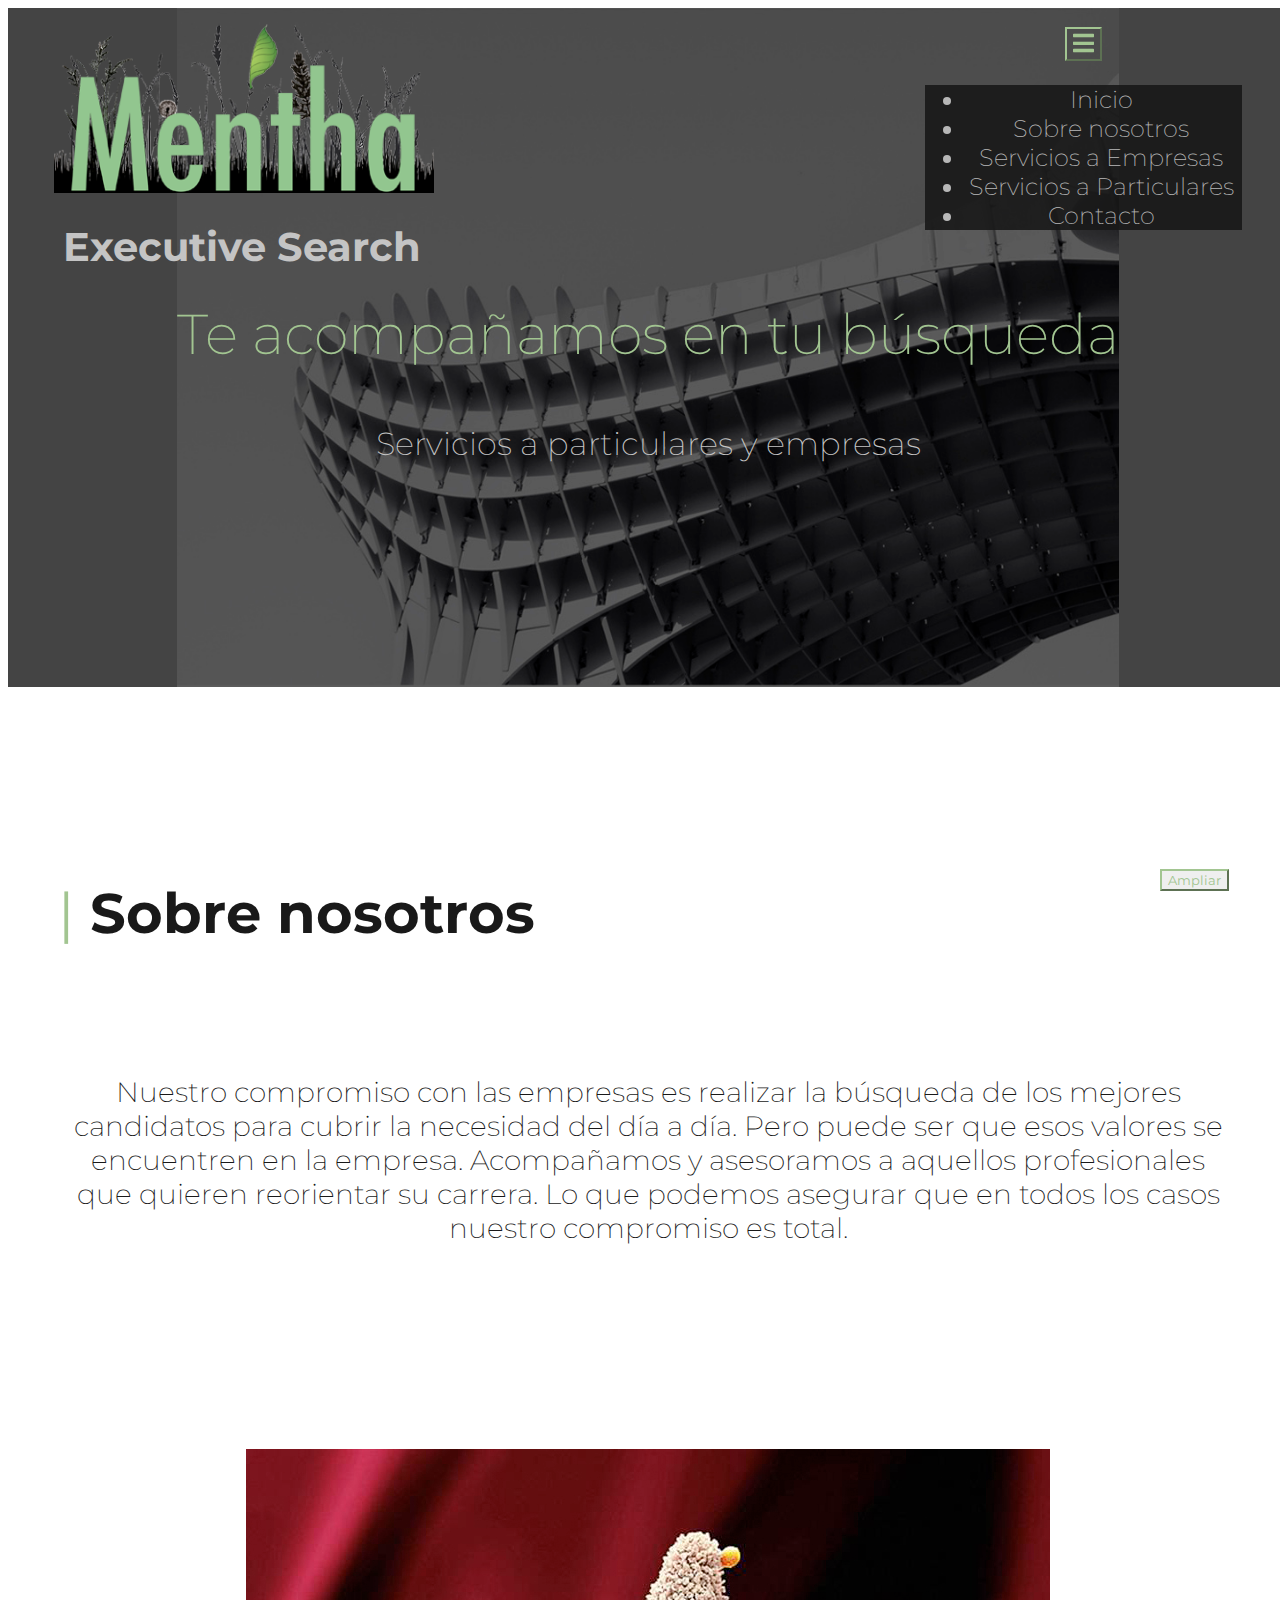
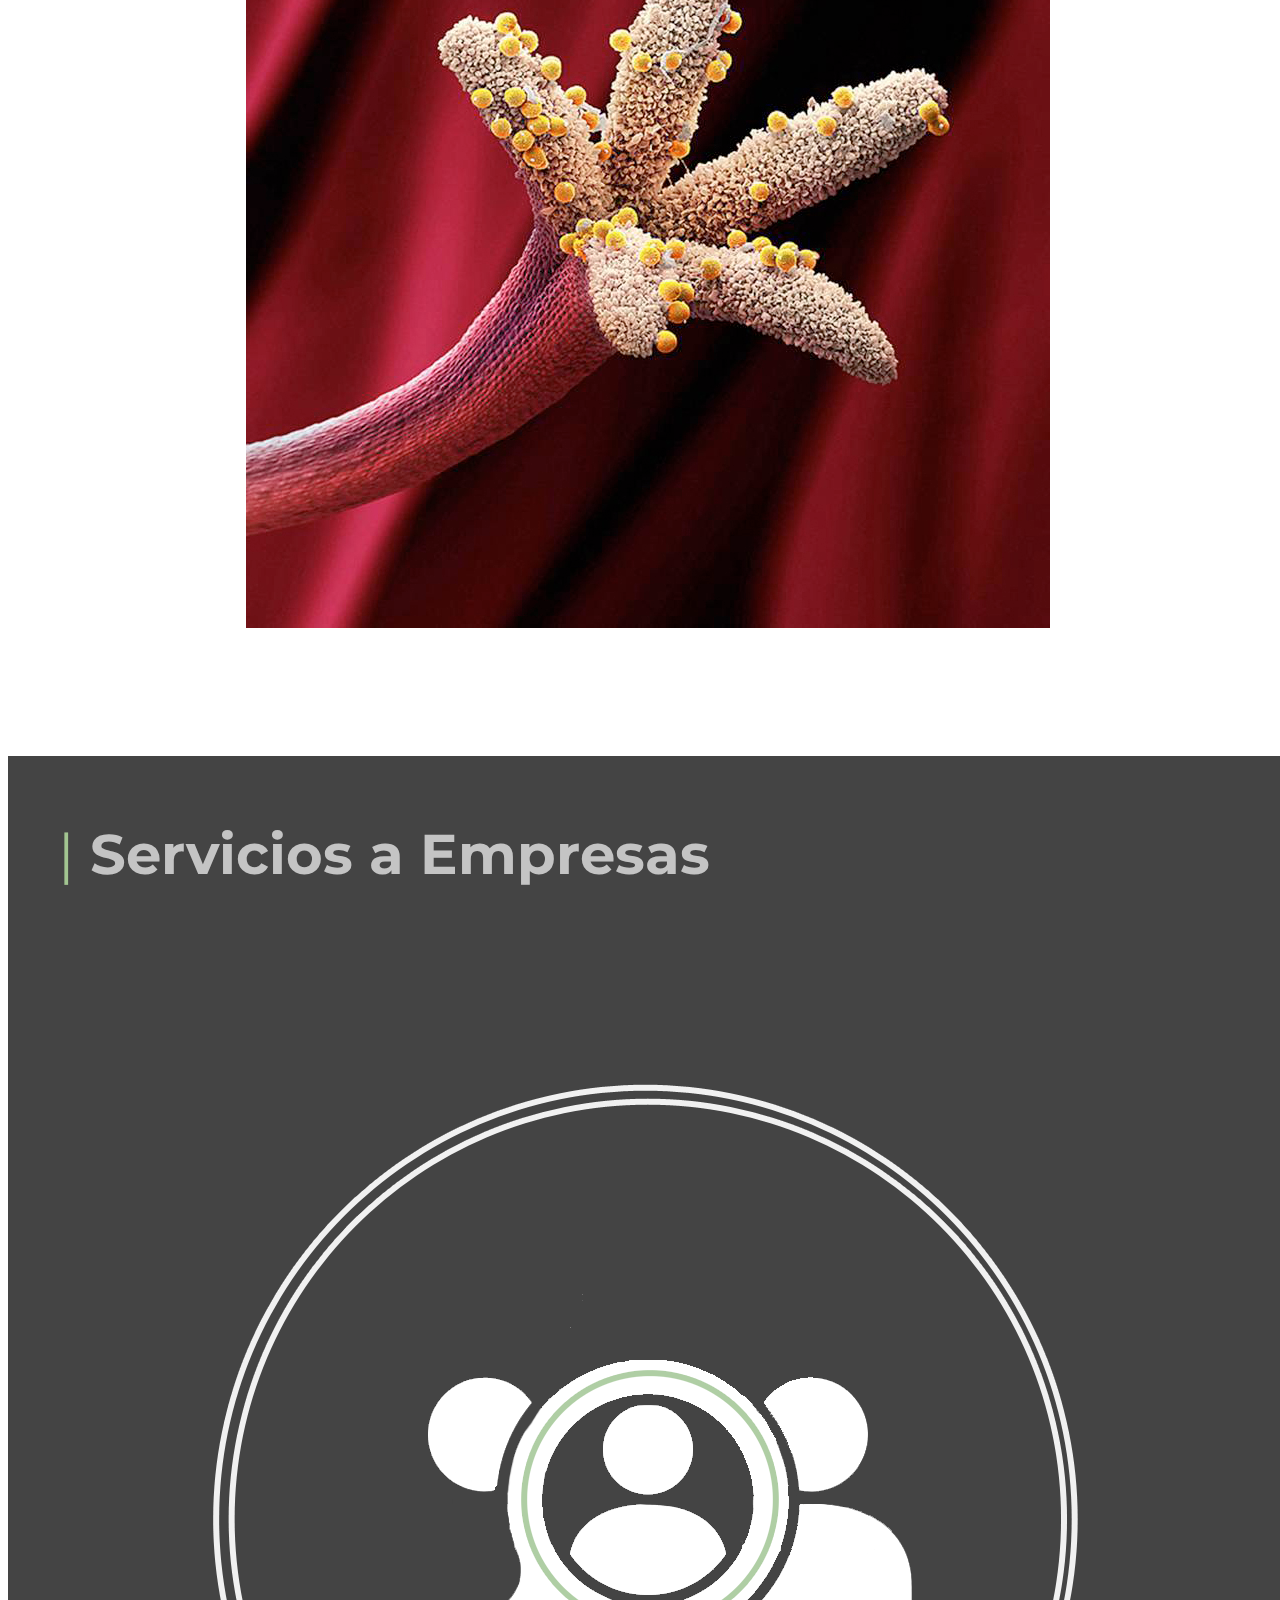
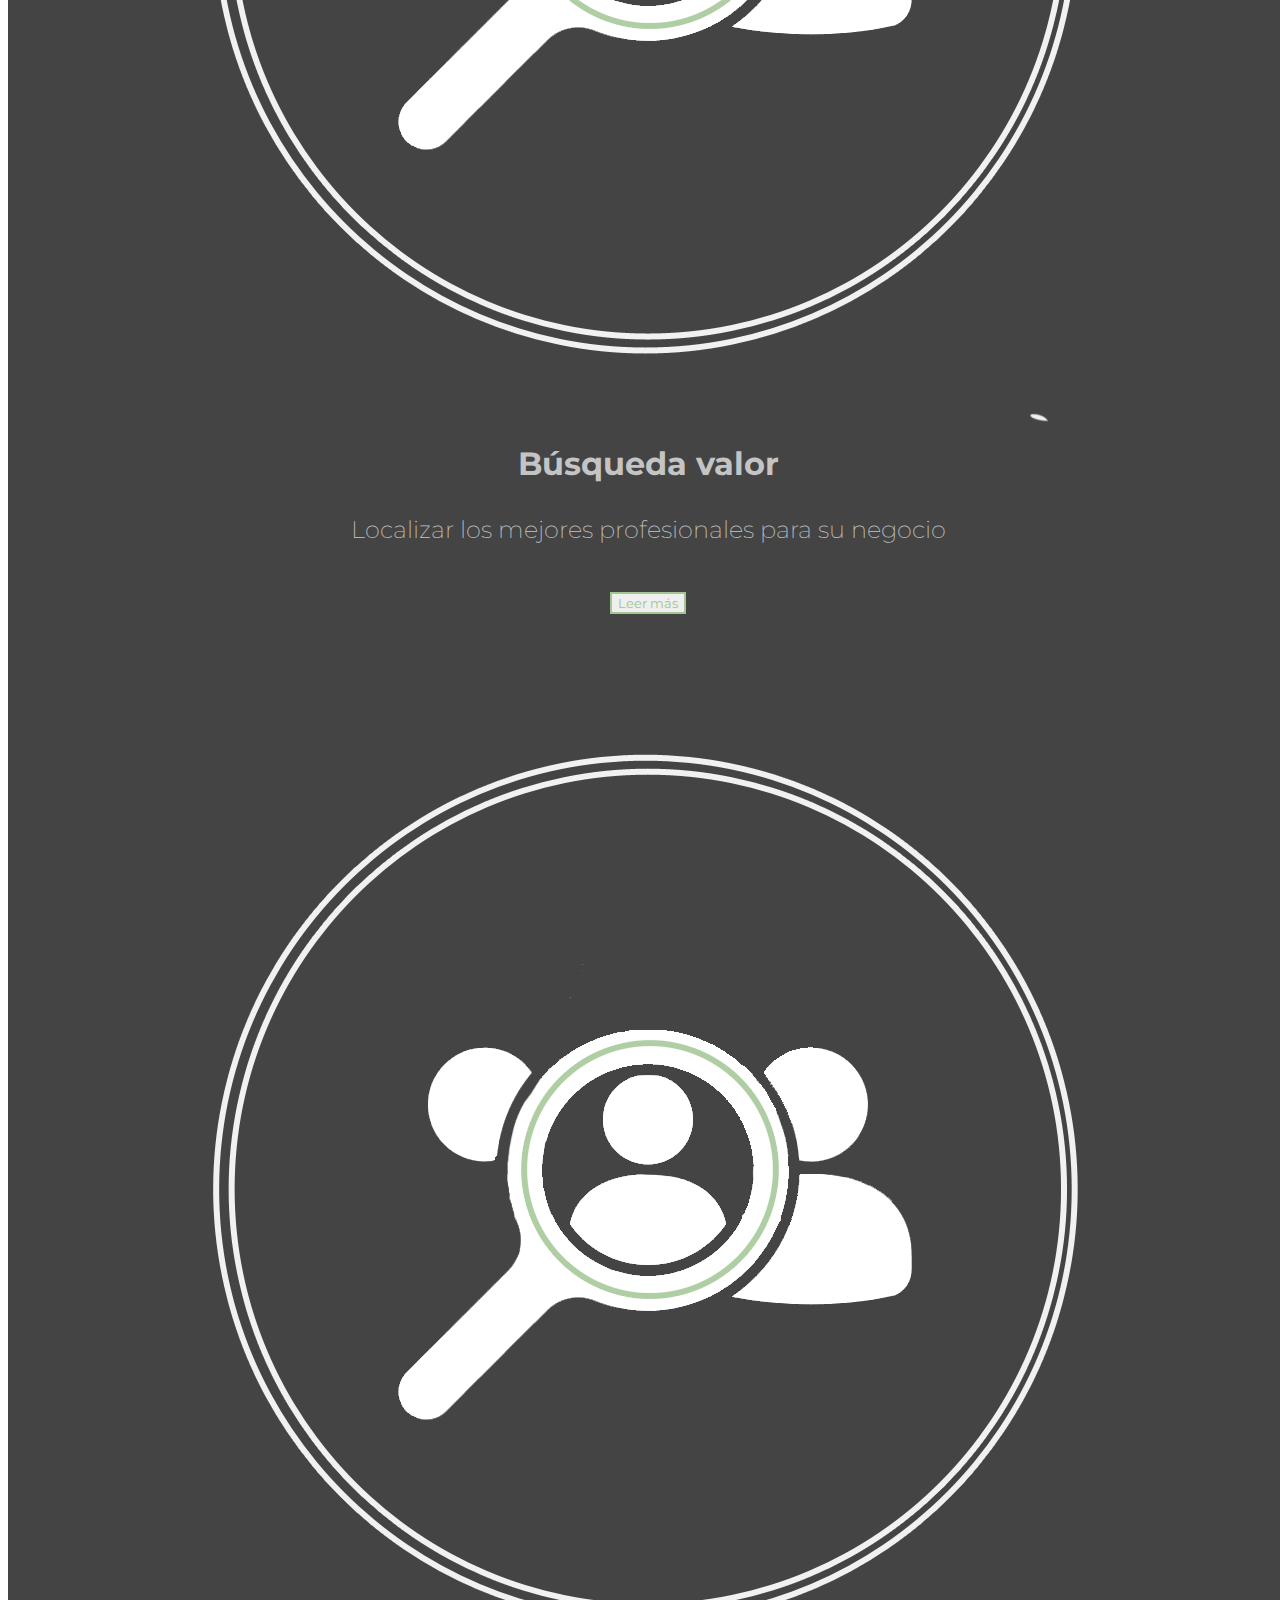
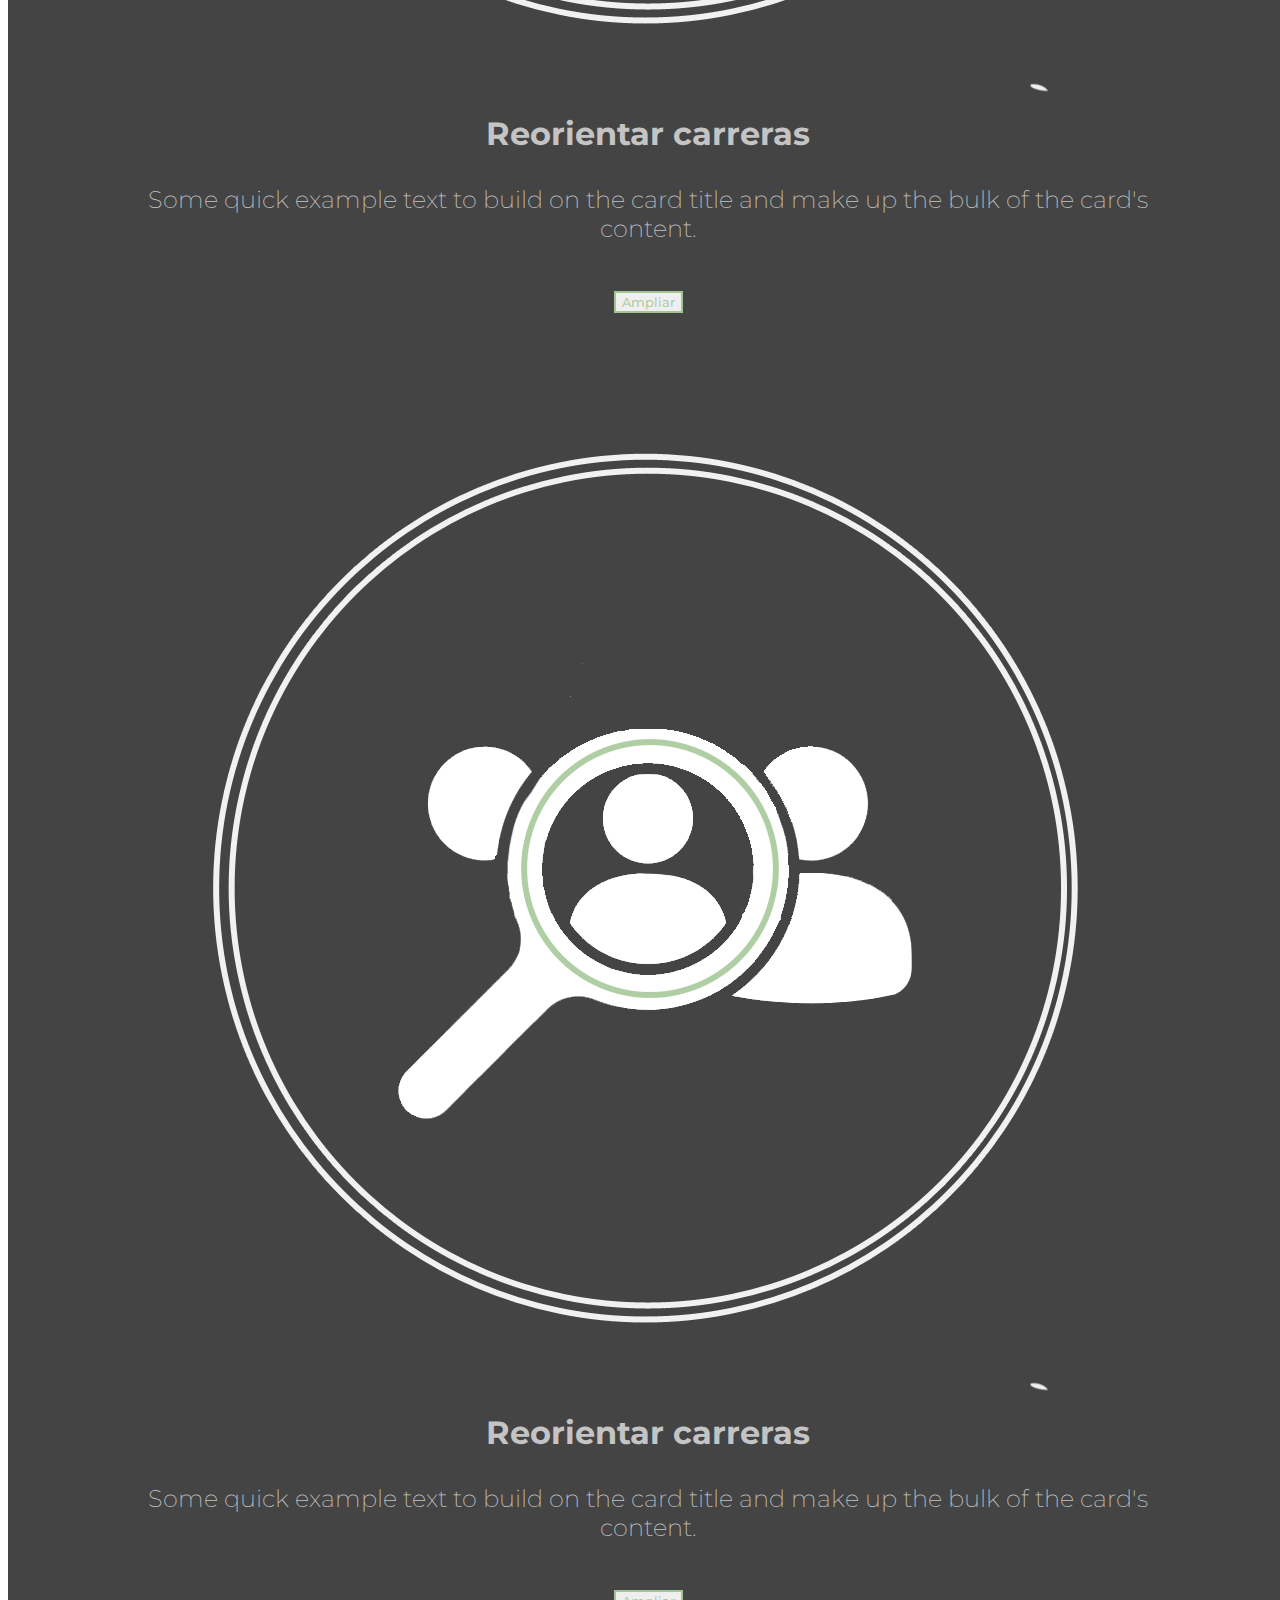
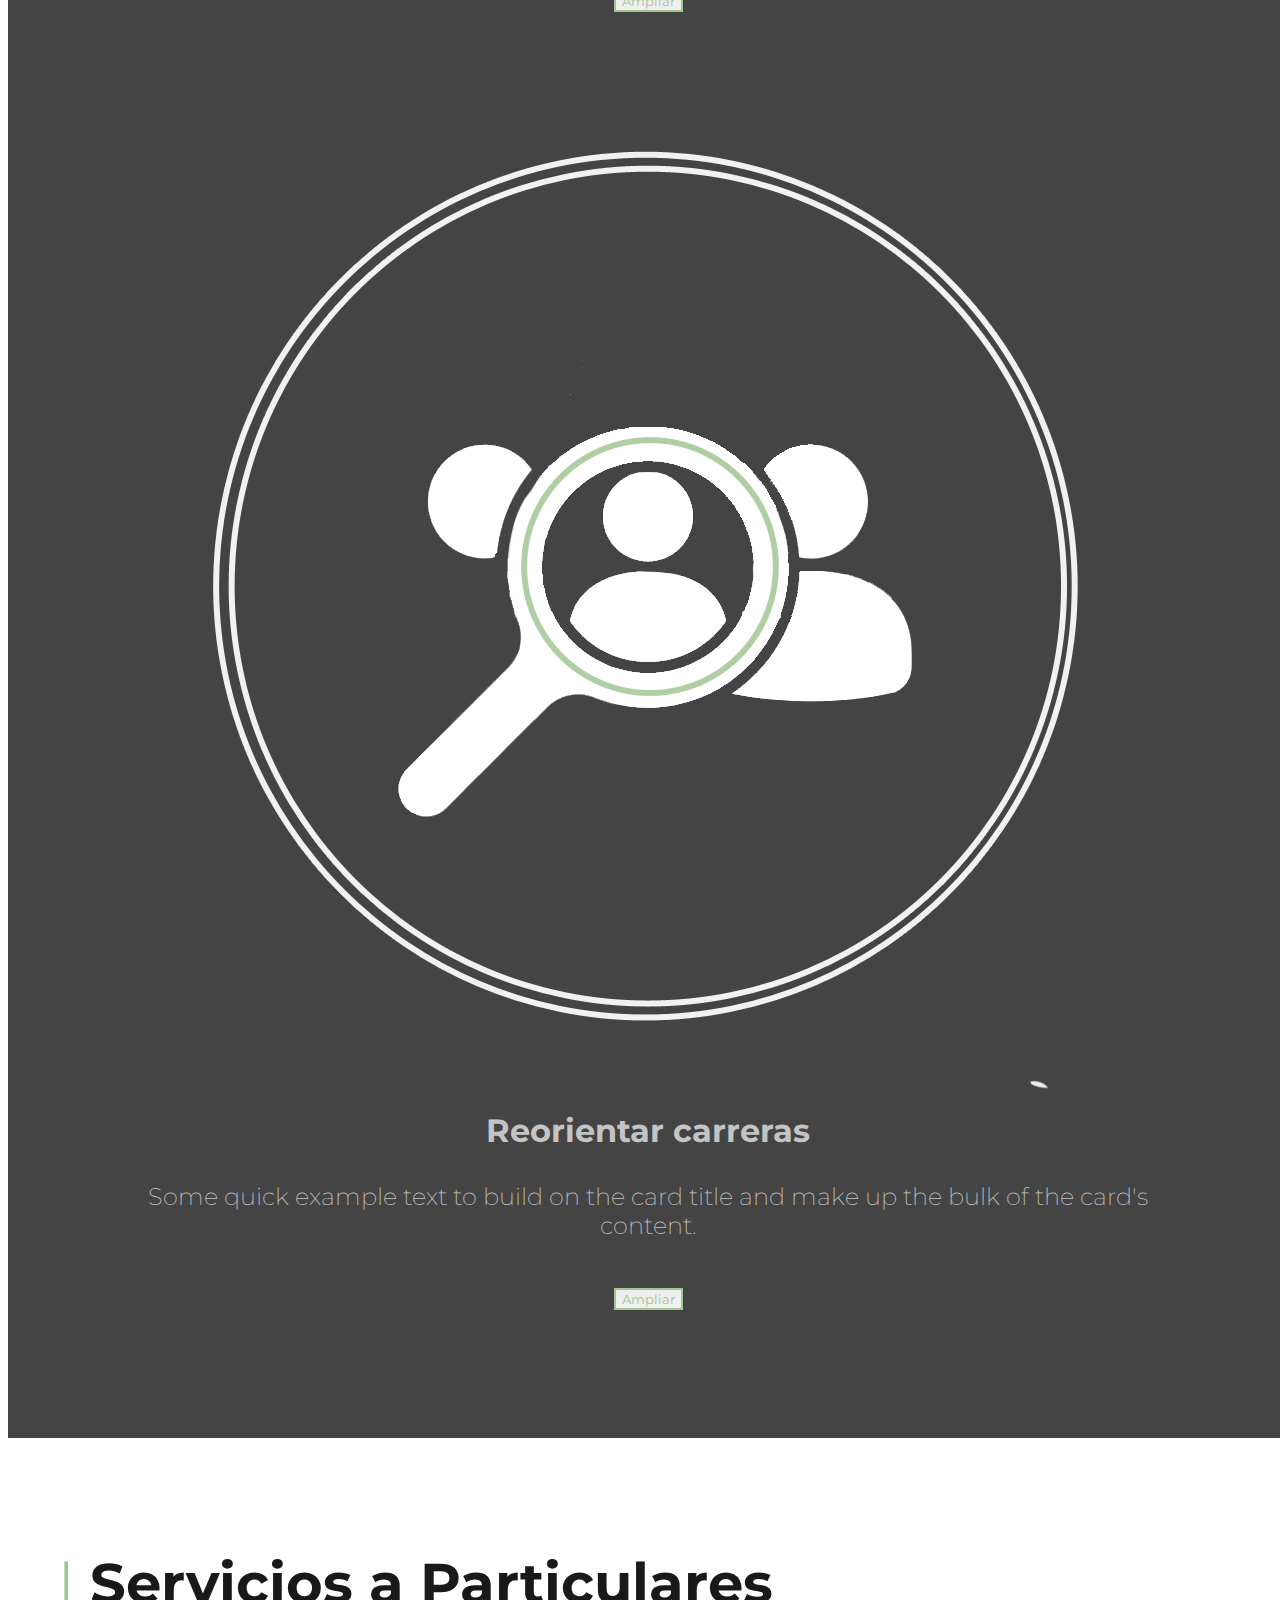
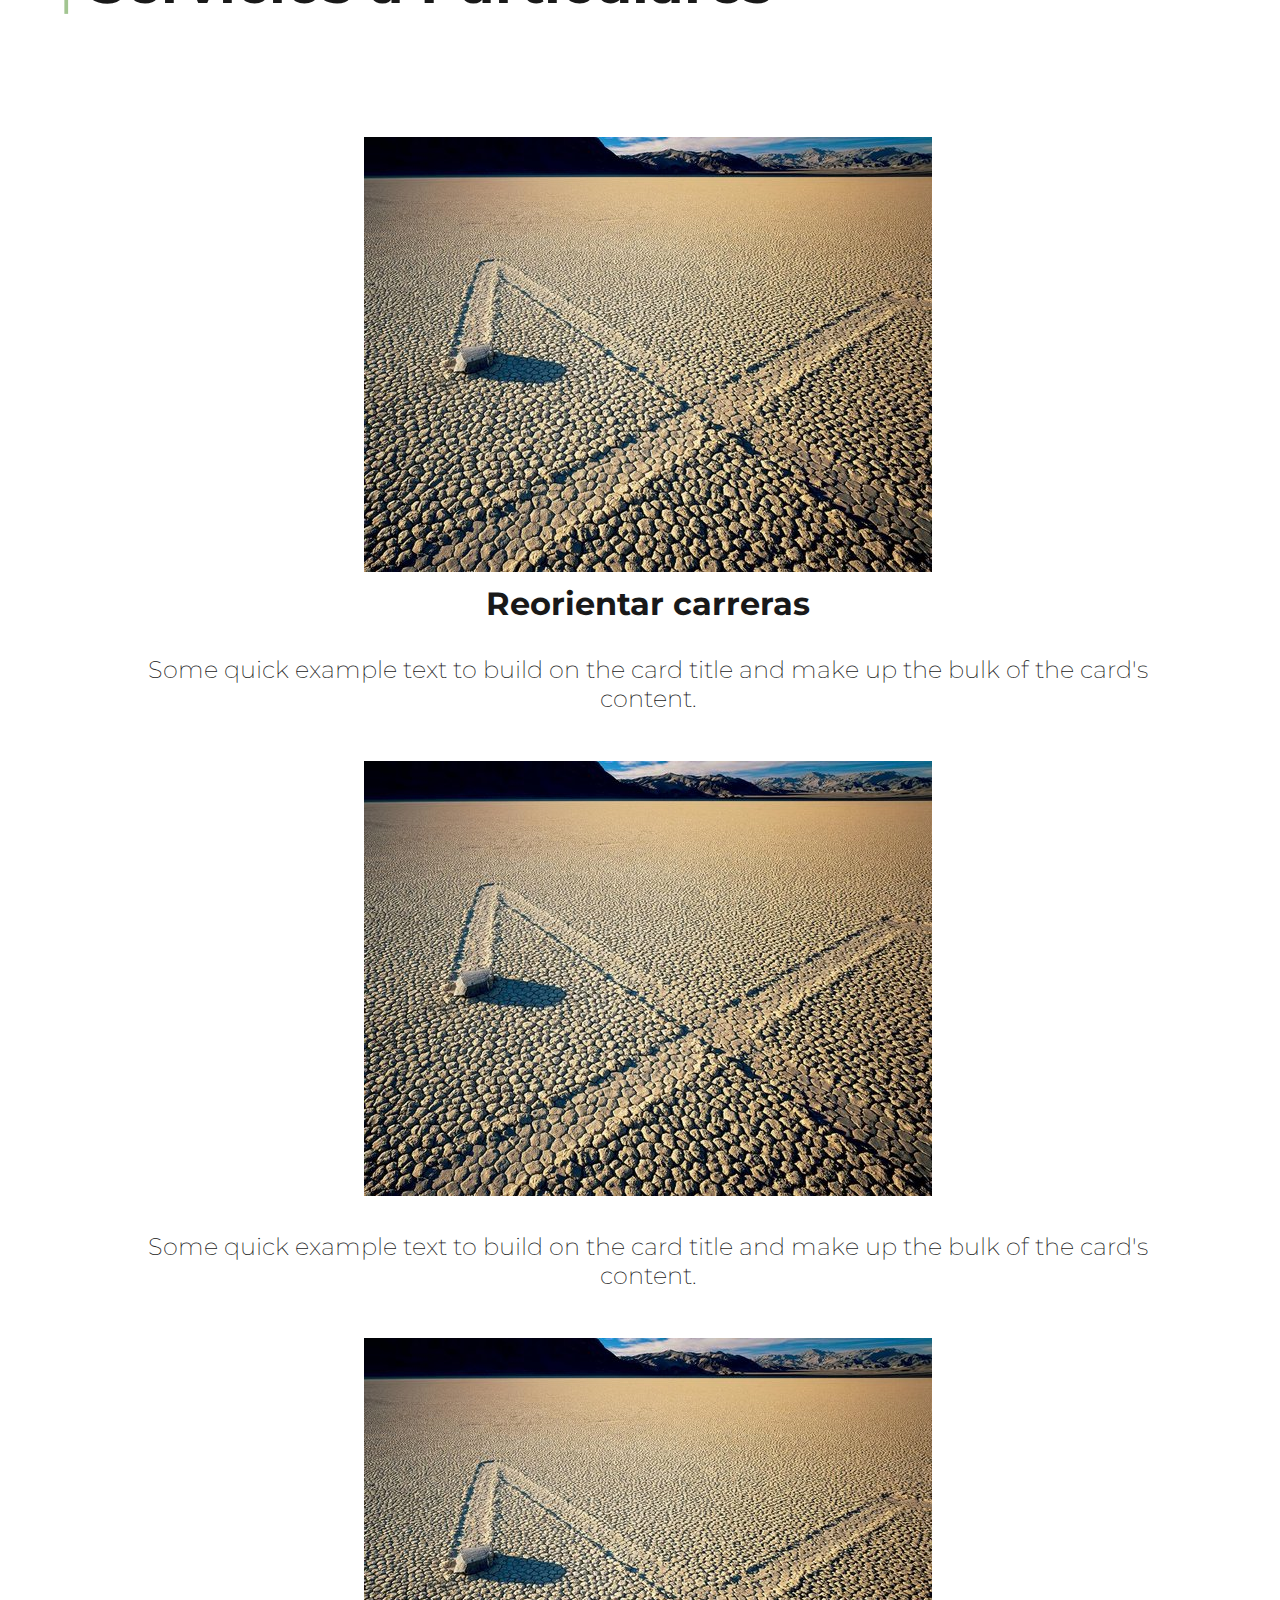
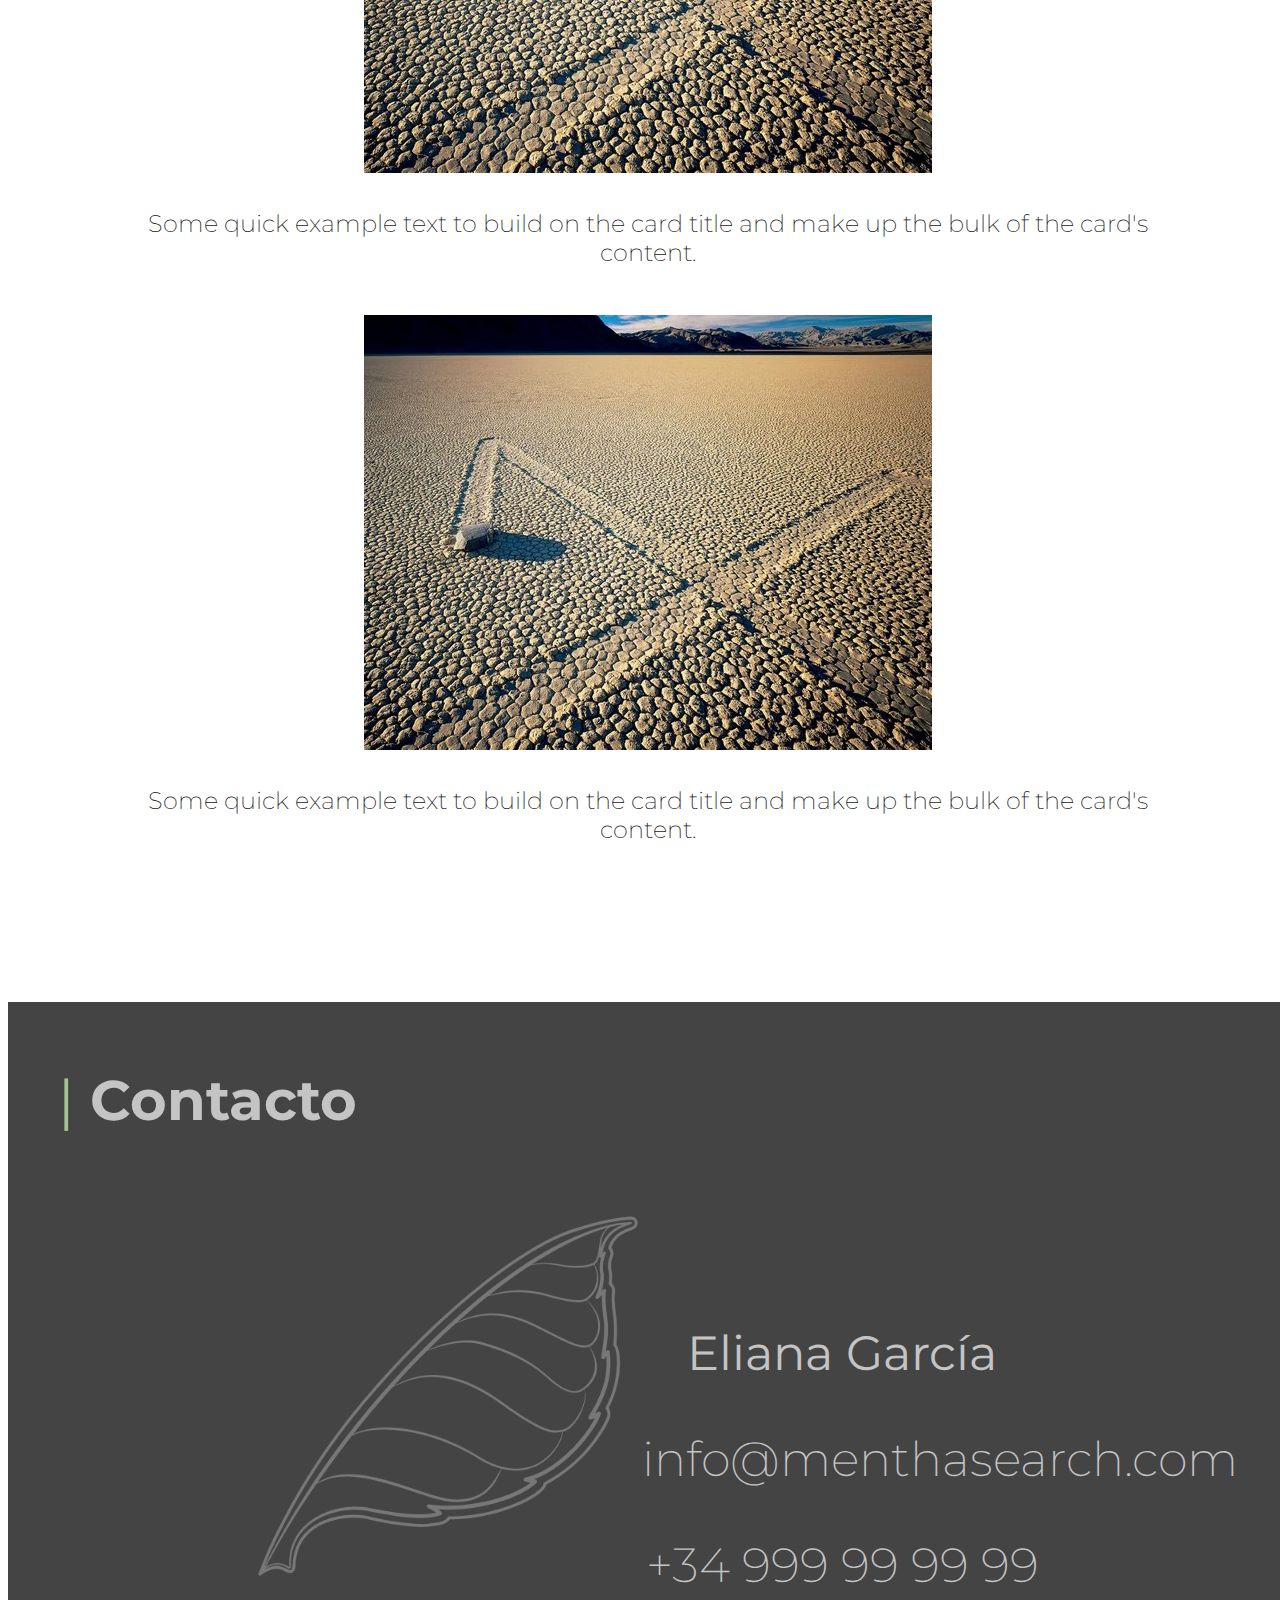
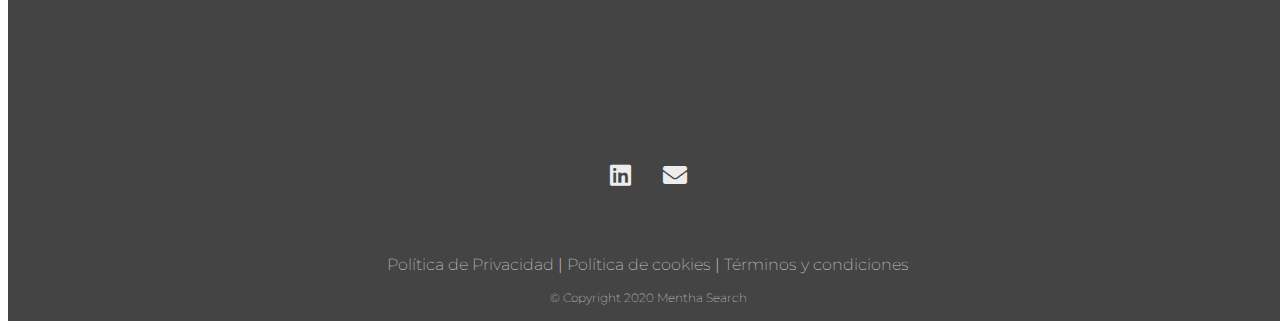
<file: index.html>
<!DOCTYPE html>
<html lang="en">

<head>
    <meta charset="UTF-8">
    </meta>

    <meta name="viewport" content="width=device-width, initial-scale=1.0">
    </meta>

    <title>Mentha Executive Search</title>
    <!-- Icono pestaña navegador -->
    <link rel="shortcut icon" href="images/favicon.ico">
    <!-- Google fonts -->

    <link href="https://fonts.googleapis.com/css2?family=Montserrat:wght@100;200;400;700&display=swap" rel="stylesheet">
    </link>

    <!-- Bootstrap 4 -->

    <link rel="stylesheet" href="https://stackpath.bootstrapcdn.com/bootstrap/4.5.0/css/bootstrap.min.css"
        integrity="sha384-9aIt2nRpC12Uk9gS9baDl411NQApFmC26EwAOH8WgZl5MYYxFfc+NcPb1dKGj7Sk" crossorigin="anonymous">
    </link>

    <!-- Font Awesome -->

    <link rel="stylesheet" href="https://use.fontawesome.com/releases/v5.8.1/css/all.css">
    </link>

    <!-- hoja de estilos -->

    <link rel="stylesheet" href="css/styles.css">
    </link>

    <!-- Necesario para que funcione botón desplegable de la barra de navegacion, son link js de Bootstrap -->

    <script src="https://code.jquery.com/jquery-3.5.1.slim.min.js"
        integrity="sha384-DfXdz2htPH0lsSSs5nCTpuj/zy4C+OGpamoFVy38MVBnE+IbbVYUew+OrCXaRkfj"
        crossorigin="anonymous"></script>

    <script src="https://cdn.jsdelivr.net/npm/popper.js@1.16.0/dist/umd/popper.min.js"
        integrity="sha384-Q6E9RHvbIyZFJoft+2mJbHaEWldlvI9IOYy5n3zV9zzTtmI3UksdQRVvoxMfooAo"
        crossorigin="anonymous"></script>

    <script src="https://stackpath.bootstrapcdn.com/bootstrap/4.5.0/js/bootstrap.min.js"
        integrity="sha384-OgVRvuATP1z7JjHLkuOU7Xw704+h835Lr+6QL9UvYjZE3Ipu6Tp75j7Bh/kR0JKI"
        crossorigin="anonymous"></script>

</head>

<body>
    <!-- Cabecera                                                               -->

    <section id="Cabecera" class="brownSections">

        <div class="container-fluid">

            <div class="col-9 mr-auto divhierbas">
                <div class="contenedortitulo">
                <img src=" images/logoCabecera.png" class="d-inline-block align-top imglogo" alt="">
                <h1 class="titulo">Executive Search</h1>
                </div>
            </div>

            <!-- Default dropleft button -->


            <div class="btn-group dropleft menu">
                <button id="botonmenu" type="button" class="btn btn-secondary menuicon" data-toggle="dropdown"
                    aria-haspopup="true" aria-expanded="false">

                    <i class="fas fa-bars"></i>

                </button>
                <!--<div class=row><p>Aitor</p></div>-->
                <div id="lista" class="dropdown-menu listamenu">
                    <!-- Dropdown menu links -->

                    <ul class="navbar-nav listaopciones">
                        <li class="nav-item  active">
                            <a class="nav-link" href="#">
                                Inicio
                                <span class="sr-only">(current)</span>
                            </a>
                        </li>

                        <li class="nav-item ">
                            <a class="nav-link" href="#nosotros">Sobre nosotros</a>
                        </li>

                        <li class="nav-item ">
                            <a class="nav-link" href="#empresas">Servicios a Empresas</a>
                        </li>

                        <li class="nav-item ">
                            <a class="nav-link" href="#particulares">Servicios a Particulares</a>
                        </li>

                        <li class="nav-item ">
                            <a class="nav-link" href="#footer">Contacto</a>
                        </li>
                        <!--
                        <li class="nav-item dropdown">
                            <a class="nav-link dropdown-toggle" href="#" id="navbarDropdownMenuLink"
                                data-toggle="dropdown" aria-haspopup="true" aria-expanded="false">
                                Idiomas
                            </a>

                            <div class="dropdown-menu" aria-labelledby="navbarDropdownMenuLink">
                                <a class="dropdown-item active" href="#">Español</a>

                                <a class="dropdown-item" href="#">Inglés</a>

                            </div>
                        </li> -->
                    </ul>
                </div>
            </div>


            <div class="container-fluid  cabeceradiv">
                <div class="textosCabecera">
                    <p class="lema">Te acompañamos en tu búsqueda</p>

                    <p class="sublema">
                        Servicios a particulares y empresas
                    </p>
                </div>
            </div>
        </div>
    </section>

    <!-- About us                                                                  -->

    <section id="nosotros" class="whiteSections">
        <div class="container-fluid">
            <div class="row aboutrow">
                <div class="col-lg-6 about1">
                    <h2>
                        <span class="palote">|</span>

                        Sobre nosotros
                    </h2>

                    <div class="divtextoabout">
                        <p class="textoabout">
                            Nuestro compromiso con las empresas es realizar la búsqueda de los mejores
                            candidatos para cubrir la necesidad del día a día.
                            Pero puede ser que esos valores se encuentren en la empresa.
                            Acompañamos y asesoramos a aquellos profesionales que quieren reorientar su carrera.
                            Lo que podemos asegurar que en todos los casos nuestro compromiso es total.
                        </p>
                    </div>
                </div>

                <div class="col-lg-6 about2">
                    <img class="imgpolen" src="images/granospolen.jpg" alt="imgpolen">
                </div>
            </div>
        </div>

        <!-- Services for Enterprises -->

        <section id="empresas" class="brownSections">
            <div class="container-fluid">
                <h2>
                    <span class="palote">|</span>
                    Servicios a Empresas
                </h2>

                <div class="row particulares">
                    <div class="col-lg-3 col-md-4 col-sm-6">
                        <div class="card empresascard">
                            <img src="images/iconoBusqueda.png" class="card-img-top" alt="Searching icon">

                            <div class="card-body">
                                <h4 class="h4-empresas">Búsqueda valor</h4>

                                <p class="card-text">
                                    Localizar los mejores profesionales para su negocio
                                </p>

                                <button type="button" class="btn btn-outline-success btn-lg empresas-button">Leer
                                    más</button>
                            </div>
                        </div>
                    </div>

                    <div class="col-lg-3 col-md-4 col-sm-6">
                        <div class="card empresascard">
                            <img src="images/iconoBusqueda.png" class="card-img-top" alt="Searching icon">

                            <div class="card-body">
                                <h4 class="h4-empresas">Reorientar carreras</h4>

                                <p class="card-text">
                                    Some quick example text to build on the card title and make up the bulk of the
                                    card's content.
                                </p>

                                <button type="button"
                                    class="btn btn-outline-success btn-lg empresas-button">Ampliar</button>
                            </div>
                        </div>
                    </div>

                    <div class="col-lg-3 col-md-4 col-sm-6">
                        <div class="card empresascard">
                            <img src="images/iconoBusqueda.png" class="card-img-top" alt="Searching icon">

                            <div class="card-body">
                                <h4 class="h4-empresas">Reorientar carreras</h4>

                                <p class="card-text">
                                    Some quick example text to build on the card title and make up the bulk of the
                                    card's content.
                                </p>

                                <button type="button" class="btn btn-outline-success btn-lg empresas-button">Ampliar
                                </button>
                            </div>
                        </div>
                    </div>

                    <div class="col-lg-3 col-md-4 col-sm-6">
                        <div class="card empresascard">
                            <img src="images/iconoBusqueda.png" class="card-img-top" alt="Searching icon">

                            <div class="card-body">
                                <h4 class="h4-empresas">Reorientar carreras</h4>

                                <p class="card-text">
                                    Some quick example text to build on the card title and make up the bulk of the
                                    card's content.
                                </p>

                                <button type="button"
                                    class="btn btn-outline-success btn-lg empresas-button">Ampliar</button>
                            </div>
                        </div>
                    </div>
                </div>
            </div>
        </section>

        <!-- Services for Particulars -->

        <section id="particulares" class="whiteSections">
            <div class="container-fluid">
                <h2>
                    <span class="palote">|</span>

                    Servicios a Particulares
                </h2>

                <div class="row particulares">
                    <div class="col-lg-3 col-md-4 col-sm-6">
                        <div class="card">
                            <img src="images/movingrocks.jpg" class="card-img-top imgmovrocks" alt="Movingrock img">

                            <div class="card-body">
                                <h4 class="h4-particulares">Reorientar carreras</h4>

                                <p class="card-text">
                                    Some quick example text to build on the card title and make up the bulk of the
                                    card's content.
                                </p>

                                <button type="button"
                                    class="btn btn-outline-success btn-lg particulares-button">Ampliar</button>
                            </div>
                        </div>
                    </div>

                    <div class="col-lg-3 col-md-4 col-sm-6">
                        <div class="card">
                            <img src="images/movingrocks.jpg" class="card-img-top" alt="Movingrock img">

                            <div class="card-body">
                                <p class="card-text">
                                    Some quick example text to build on the card title and make up the bulk of the
                                    card's content.
                                </p>
                            </div>
                        </div>
                    </div>

                    <div class="col-lg-3 col-md-4 col-sm-6">
                        <div class="card">
                            <img src="images/movingrocks.jpg" class="card-img-top" alt="Movingrock img">

                            <div class="card-body">
                                <p class="card-text">
                                    Some quick example text to build on the card title and make up the bulk of the
                                    card's content.
                                </p>
                            </div>
                        </div>
                    </div>

                    <div class="col-lg-3 col-md-4 col-sm-6">
                        <div class="card">
                            <img src="images/movingrocks.jpg" class="card-img-top" alt="Movingrock img">

                            <div class="card-body">
                                <p class="card-text">
                                    Some quick example text to build on the card title and make up the bulk of the
                                    card's content.
                                </p>
                            </div>
                        </div>
                    </div>
                </div>
            </div>
        </section>

        <!-- Footer -->

        <section id="footer" class="brownSections">
            <div class="container-fluid">
                <h2>
                    <span class="palote">|</span>
                    Contacto
                </h2>

                <div class="row contacto">
                    <div class="col-md-6 footer1">
                        <img class="imglogo" src="images/LogoGris copia.png" alt="logo">
                    </div>

                    <div class="col-md-6 footer2">
                        <div class="contactdata">
                            <p class="nombrecontacto">Eliana García</p>

                            <p>info@menthasearch.com</p>

                            <p>+34 999 99 99 99</p>
                        </div>
                    </div>
                </div>

                <div class="container-fluid infolegal">
                    <p class="linksociales">
                        <a href="https://www.linkedin.com/in/eliana-garc%C3%ADa-5513396/?originalSubdomain=es"
                            target="_blank" rel="noopener noreferrer nofollow">
                            <i class="fab fa-linkedin footer-icon"></i>
                        </a>

                        <a href="mailto:agormazabal@gmail.com?subject=Contacto">
                            <i class="fas fa-envelope footer-icon"></i>
                        </a>
                    </p>

                    <p class="textolegal">
                        <a>Política de Privacidad</a>
                        <span class="separador">|</span>
                        <a>Política de cookies</a>
                        <span class="separador">|</span>
                        <a>Términos y condiciones</a>
                    </p>


                    <p class="footer-p">
                        © Copyright 2020 Mentha Search
                    </p>
                </div>
            </div>
        </section>
    </section>
    <!-- JQuery y Javascript. Aqui pagina ya se ha cargado -->
    <script src="https://ajax.googleapis.com/ajax/libs/jquery/3.5.1/jquery.min.js"></script>
    <script src="index.js" charset="utf-8"></script>
</body>

</html>
</file>
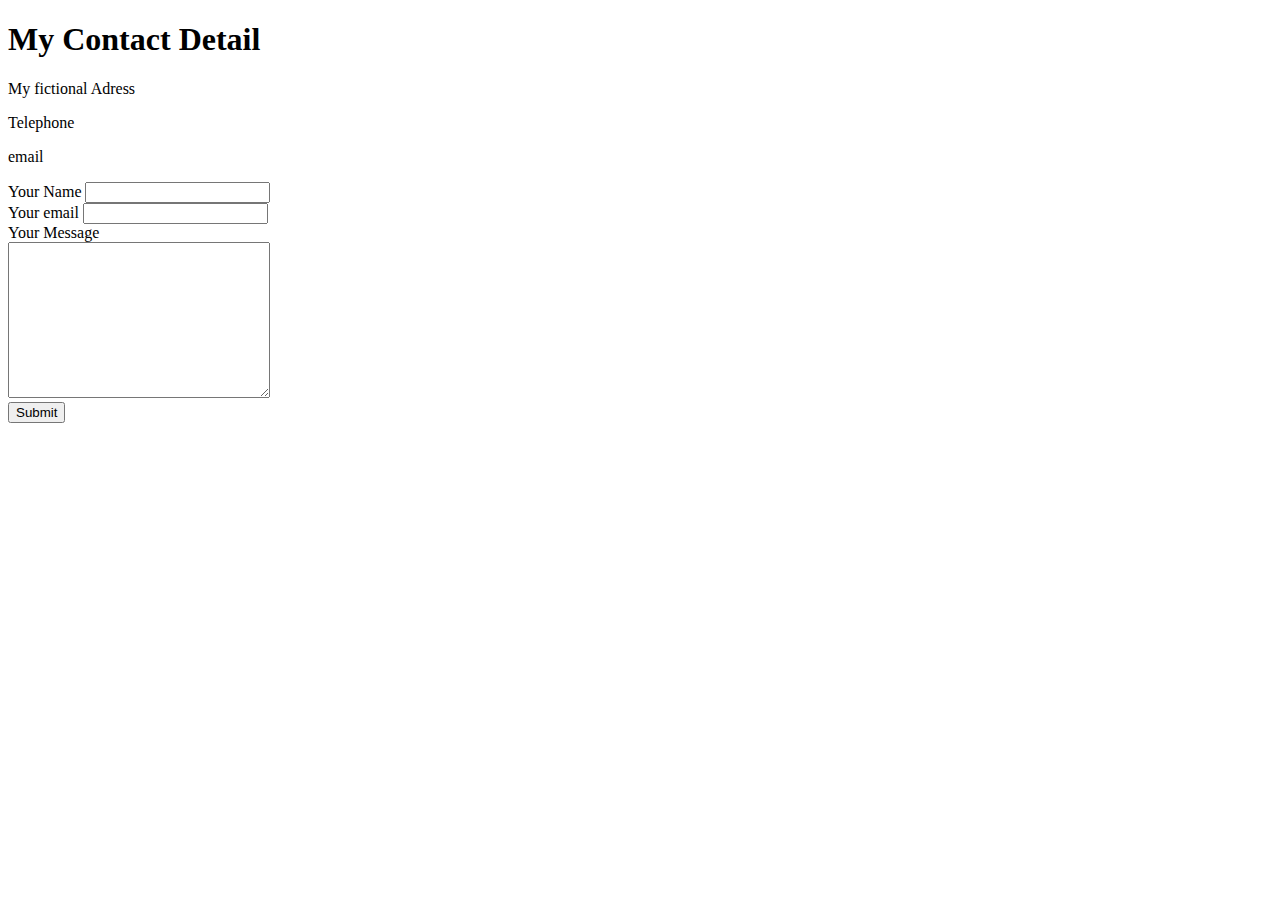
<file: contact-me.html>
<!DOCTYPE html>
<html lang="en">

<head>
    <meta charset="UTF-8">
    <meta name="viewport" content="width=device-width, initial-scale=1.0">
    <title>Contact Me</title>
</head>

<body>
    <h1>My Contact Detail</h1>
    <p>My fictional Adress</p>
    <p>Telephone</p>
    <p>email</p>

    <form action="mailto:agormazabal@gmail.com" method="post" enctype="text/plain">
        <label>Your Name</label>
        <input type="text" name="yourName" value=""><br>
        <label>Your email</label>
        <input type="email" name="yourEmail" value="" required><br>
        <label>Your Message</label><br>
        <textarea name="yourMessage" rows="10" cols="30"></textarea><br>
        <input type="submit" name="">
    </form>        
</body>

</html>
</file>
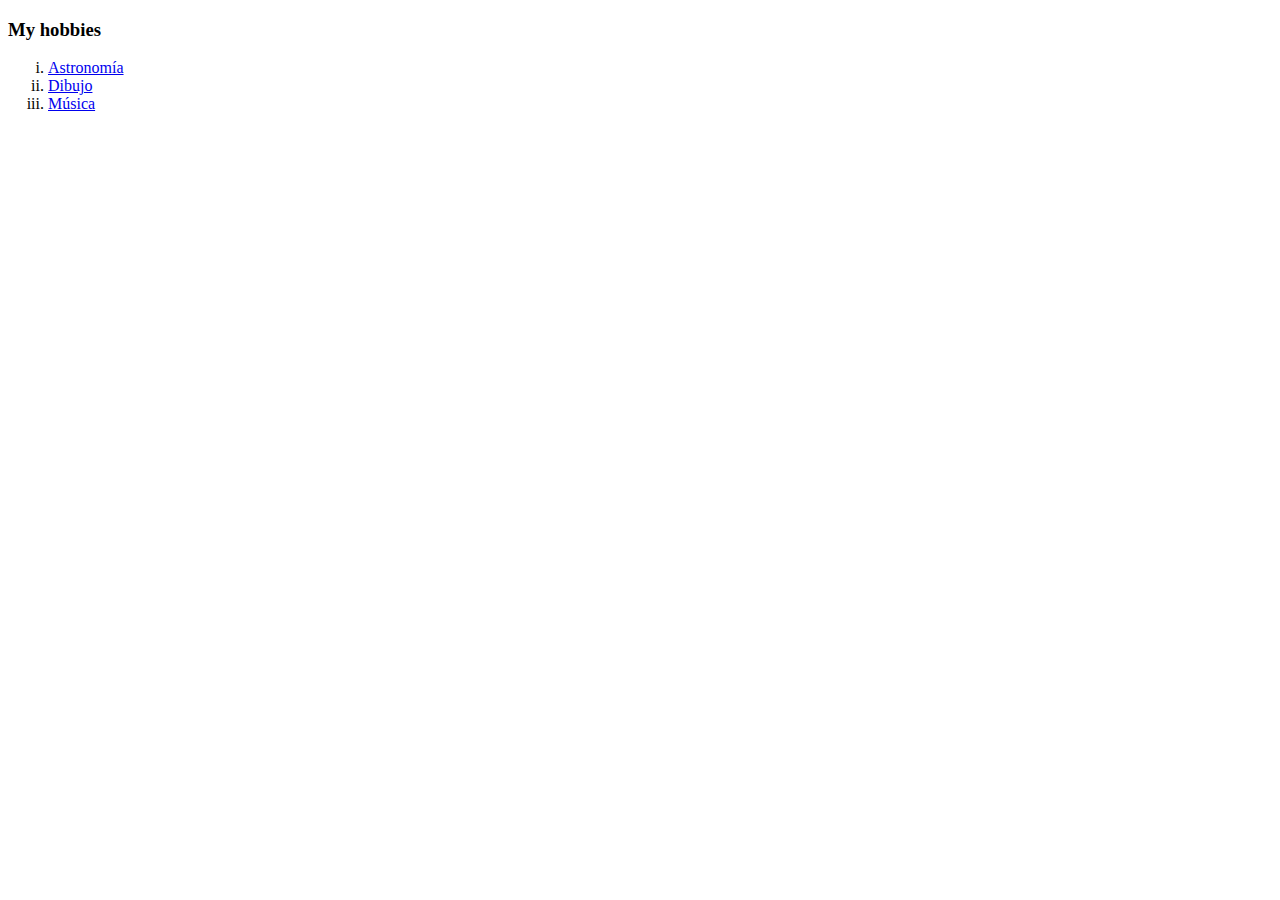
<file: hobbies.html>
<!DOCTYPE html>
<html lang="en">
<head>
    <meta charset="UTF-8">
    <meta name="viewport" content="width=device-width, initial-scale=1.0">
    <title>🐙 My hobbies</title>
</head>
<body>
    <h3>My hobbies</h3>
    <ol type="i">
        <li><a href="https://skyandtelescope.org/">Astronomía</a></li>
        <li><a href="https://www.youtube.com/watch?v=BPp4HfoE9WU">Dibujo</a></li>
        <li><a href="https://www.youtube.com/watch?v=eK2HAfb3rC0">Música</a></li>
    </ol>    
</body>
</html>
</file>
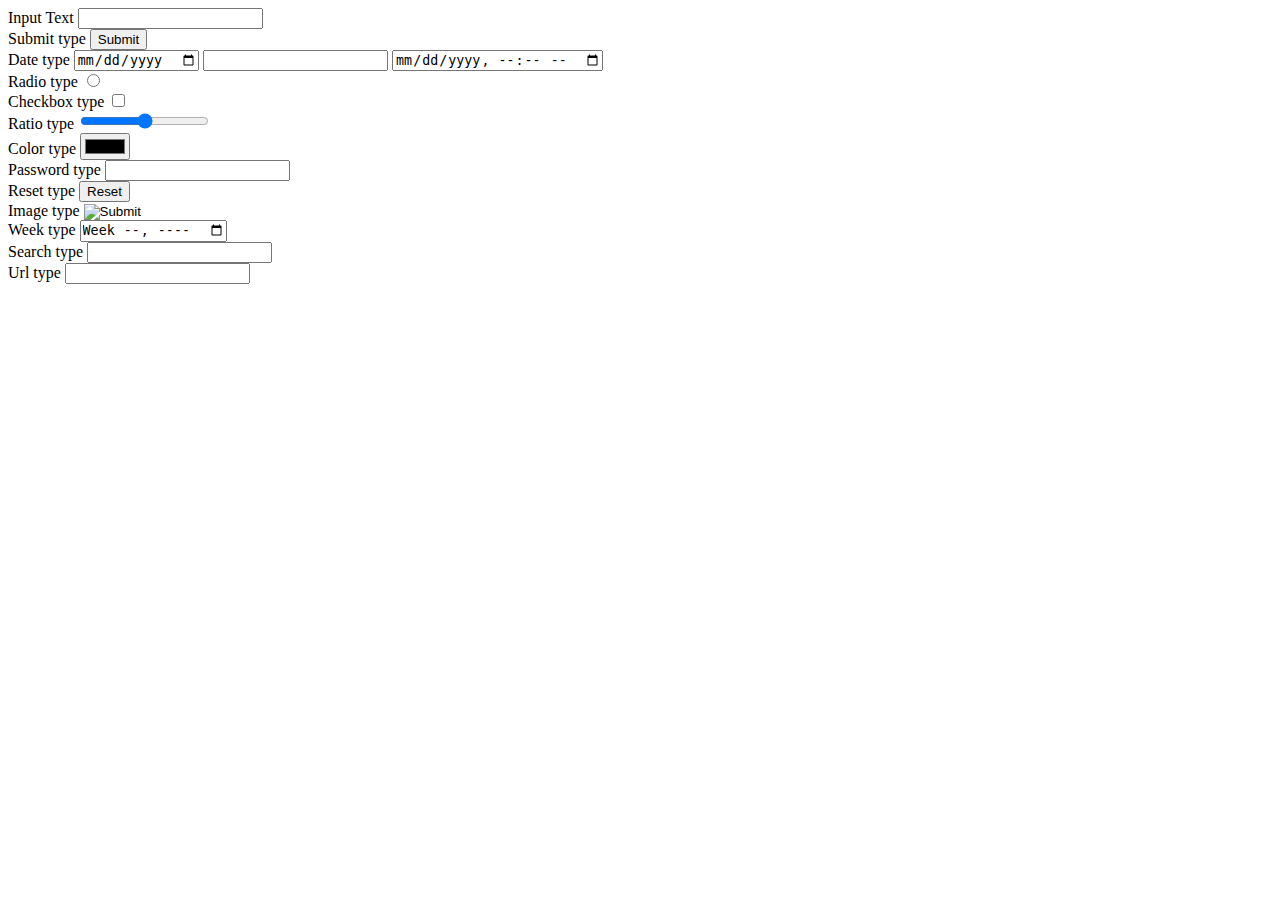
<file: Inputs.html>
<!DOCTYPE html>
<html lang="en">
<head>
    <meta charset="UTF-8">
    <meta name="viewport" content="width=device-width, initial-scale=1.0">
    <title>Types of Input Tag</title>
</head>
<body>
    <form class="" action="" method="">
        <label>Input Text</label>
        <input type="text"><br>
        <label>Submit type</label>
        <input type="submit"><br>
        <label>Date type</label>
        <input type="date">
        <input type="datetime">
        <input type="datetime-local"><br>
        <label>Radio type</label>
        <input type="radio"><br>
        <label>Checkbox type</label>
        <input type="checkbox"><br>
        <label>Ratio type</label>
        <input type="range"><br>
        <label>Color type</label>
        <input type="color"><br>
        <label>Password type</label>
        <input type="password"><br>
        <label>Reset type</label>
        <input type="reset" lang="en"><br>
        <label>Image type</label>
        <input type="image"><br>
        <label>Week type</label>
        <input type="week"><br>
        <label>Search type</label>
        <input type="search"><br>
        <label>Url type</label>
        <input type="url"><br>
        

    </form>
</body>
</html>
</file>
<file: css/styles.css>
/* Dentro de cada selector, ordenar alfabeticamente las propiedades */
html {
scroll-behavior: smooth;
}

a:link, a:visited, a:active {
    text-decoration:none;
}

body {
   font-family: 'Montserrat', sans-serif;
   font-weight: 200;
   text-align: center;
   width: 100%;
   overflow-x: hidden;
   
}

h1 {
    font-size: 2.60rem;
    text-align: left;
    
}

h2 {
    font-family: 'Montserrat', sans-serif;
    font-size: 3.5rem;
    margin-left: 50px;
    text-align: left;
    padding-top: 5%;
    
}

h3 {
    font-family: 'Montserrat', sans-serif;
    font-size: 2.75rem;
    color: #c4c4c4;
    margin: 0;
}

p {
    font-size: 3rem;
}

.brownSections {
    background-color: #444444;
    color: #c4c4c4;
    width: 100%;
}

.whiteSections {
    color: #191919;
}

/* Containers */

.container-fluid {
    padding-left: 0%;
    padding-right: 0%;
}

/* Cabecera */

.divhierbas {
    position: absolute;
    text-align: left;
    width: 440px;
    z-index:3;
    padding:1% 0 0 3.25%;
}
.contenedortitulo{
    float:left;
    


}
.titulo {
    
    font-size: 2.48rem;
    text-align: center;
}

.menu {
   /* position: absolute;
  /*  right: 6px; */
  position: absolute;
  top:3%;
  right:3%;
  text-align: center;
  z-index: 3;
  
}
.menuicon {
    background-color: transparent;
    color:#a2c591;
    border-color: #a2c591;
    font-size: 1.5rem;
}
.menuicon:hover{
    color:#8a9a6e;

}
.menu-container{
    background-color: red;
    width: 50px;
    height: 50px;
    position: absolute;
    right:10px;
    text-align: center;
}

.col2 {
    /* background-color: blue; */
    text-align: left;
    /*right:60%; 
    margin-right: 400px; */
    flood-opacity: 100%;
    background-color: transparent; 
    position: fixed;
    /*padding-left: 60%; */
    z-index:4;
  
}

.botonmenu {  /*habría que ponerselo al dropdown */
 /*   margin-top: 2%; */
    margin-right: 40px;
    position: fixed;
       /* text-align: right; */
}

.menutable {                        /* desplegable menu */
    background-color: #191919;
    opacity: 0.4;
}

#navbar {
    background-color: #444444 !important;
    padding: 0;
    margin: 0 !important; 
}
.nav-link {                         /* texto opciones menu */
   /* color: #191919 !important; */
   font-size: 200 !important;
   color:#c4c4c4;

}
.nav-link:hover{
    color:#a2c591;
}
.nav-item {
    padding-left:0.25rem;
    padding-right: 0.5rem;  

}

.listamenu {
    background-color: #191919;
    opacity: 0.9;
    min-width: 19rem;
    font-size:1.5rem;
}

.bg-dark {
    background-color: transparent !important;
}

.menthaimg {  /* Se puede quitar */
    padding-left:1rem;
    display: inline-block; 
   /*background-color: #444444;*/
    position: absolute;
    z-index:3;
    top:2%

}

.cabeceradiv {
    padding: 0% 0 15% 0;  
    position: relative;
    display: inline-block; 
    background-image:url("../images/cabecera.jpg"); 
    background-position: center center; 
    background-repeat: no-repeat;
    background-size: cover; 
    height: 100%;
}

.imglogo {
    width: 380px;
    height: 180px;
    padding-left: 4px;
}
.titulodiv {
    width: 300px;
    background-color: red;  
}


.cabecera {
      /*  width: 2000px;
        height:1500px;
        overflow-x: hidden;
         */
        position: relative;
        display: inline-block;
        background-image: url(file:///Users/Kinvara/MenthaW/images/cabecera.jpg);
         background-position: 0% 0%; 
         background-size: 100% 100%;
         /* border-radius: 50%; */
         width: 2000px;
        /* height: 800px; */
         height: 800px;
        /* border: 1px solid #cecece; */
        padding-top: 25px;
        
}
.headerImage {
    /* opacity: 0.3; */
    width: 100%;
    height: 100%;
    position: absolute;
    /* top: -300px 0px 0px 0px; /* recortar la parte superior de la imagen */
    

}
.textosCabecera {
   /*  position: absolute; */
   /* padding-left: 20%; */
    padding-top: 25%; 
}
.lema {
    color: #a2c591;
    font-size: 3.5rem;
}

.sublema {
    color: #c4c4c4;
    font-size: 2rem;
}




/* About us ------------------------------------------*/

.palote {
    color: #a2c591;
    font-size: 3.5rem;
    font-weight: 400;
}
.aboutrow {
    margin:0;
}
.about1 {
   /* background-color: teal; */
   margin: 10% 0 0 0;
}

.about2 {
   /* background-color: tomato; */
     margin: 10% 0 0 0;
}
.imgpolen {
    /* position: relative;
    /* margin-left: 10%; */
    max-width: 100%;
    height: auto;
    margin: 6% 0 6% 0;
    
}
.divtextoabout{
margin: 10% 5%;
text-align: center;
}

.textoabout {
    font-size: 1.75rem;
    
    font-weight: 200;
}
/* Empresas--------------------------------------*/
.h4-empresas {
    margin: 8px 0 16px 0;
    font-size: 2rem;
}
.empresascard {
    background-color: #444444;
    border:0;
    padding-bottom: 5%;
}
.empresas-button {
    color: #a2c591;
    border: 2px solid transparent;
    border-color: #a2c591;
    font-family: 'Montserrat', sans-serif;
    /* position: absolute; 
    right:38%;
    bottom: 1%;   */
}

.empresas-button:hover {
    background-color: #a2c591;
    border-color: #a2c591;
}

/* Particulares--------------------------------- */

.h4-particulares {
    margin: 8px 0 16px 0;
    font-size: 2rem;
}

.particulares {
    /* margin: 15% 8% 5% 8%; */
    padding: 5% 8% 5% 8%; 
}
.card {
    margin: 10px 0 10px 0;
}

.card-text {
    font-size: 1.5rem;
    font-weight: 200;
    margin: 32px 0 48px 0;
}

.particulares-button {
    color: #a2c591;
    border-color: #a2c591;
    font-family: 'Montserrat', sans-serif;
    position: absolute; 
    right:4%;
    bottom: 1%;   
}

.particulares-button:hover {
    background-color: #a2c591;
    border-color: #a2c591;
}


/* Footer */

.contacto {
    margin: 5rem auto 0 auto;
}
.nombrecontacto {
    font-weight: 400;
}

.footer1 {
display: inline-block;
} 

.footer2 {
display:inline-block; 
padding:0;
width: 400px;
/* margin-right: -15px; */
}

.imglogo {
    max-width: 100%;
    height: auto;
}

.contactdata {
    margin: 10% 0 0 0;  
}

.footer-icon {
    margin: 20px 10px;
    font-size: 1.5rem;
    color: #ededed;
}
.footer-icon:hover{
    color: #c4c4c4;
}
.footer-p {
    text-align: center;
    font-size: 0.75rem;
    font-weight: 200;
    margin-bottom: 0%;
    padding-bottom: 1rem;

}
.infolegal {
    margin-top: 6rem;
}

.textolegal {
    font-size: 1rem;
}
.separador {
    color: #ededed; 
}
@media (max-width: 900px) {
    .menthaimg{
        left: 0px;
        right: 0px;
     }
    .imglogo {
     width:  300px;
     height: auto;
     } 
     
     .menu {
     
   right:5%;
     } 
   /*  #lista{  /* evita el espacio en blanco al cargar */
  /*    display: block;
       display: none;  
     } */
     .menuicon {
         font-size: 1rem;
     }
     .listamenu {
         min-width: 15rem;
     font-size:1.25rem;
     }
     
    .col2 {
         text-align:center;
         padding-right: 25px;
     } 
    .titulo  {
        
         font-size: 1.92rem; 
     }
     .textosCabecera {
         padding: 50% 15px 0 15px;
     }
     .lema {
         font-size: 2rem;
     }
     .sublema {
        font-size: 1.5rem;
     }
 
     h2 {
         font-size: 2rem;
         margin-left: 1rem;
     }
     
     p {
         font-size: 1.75rem;
     }
     .palote {
         font-size: 2rem;
     }
     .textoabout {
         font-size: 1.5rem;
     }
     .card-text {
         font-size: 1.5rem;
     }
 }
 
 @media (max-width:400px) and (min-width:321px) {
     .titulo{
         font-size: 1.77rem;
     }   
 }

 @media (max-width:320px)  {
    .titulo{
        font-size: 1.5rem;
    }
    
}
</file>
